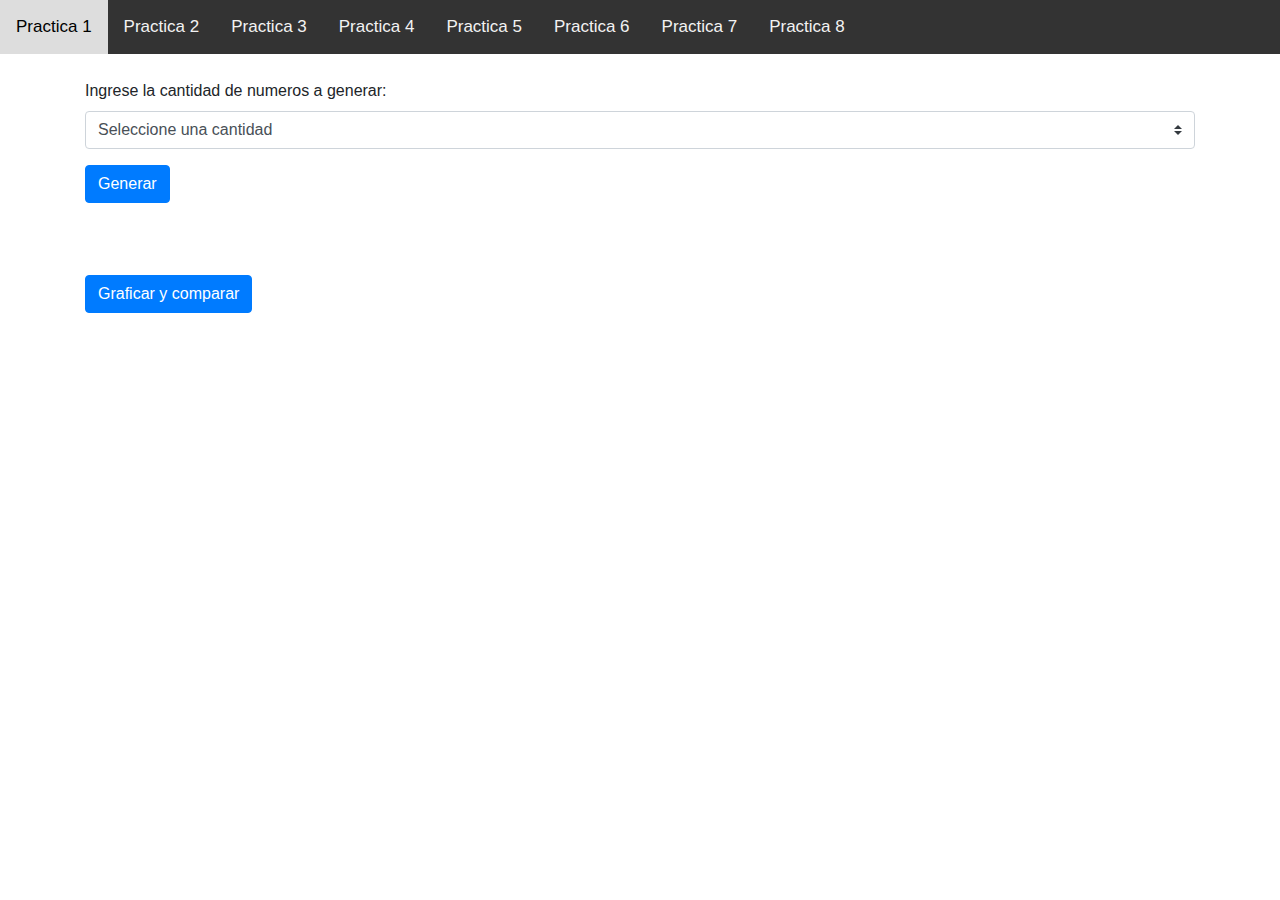
<file: index.html>
<!DOCTYPE html>
<html>
<head>
	<title>Analisis de Algoritmos</title>
	<meta name="viewport" content="width=device-width, initial-scale=1">
	<link rel="stylesheet" type="text/css" href="./css/font-awesome-4.7.0/css/font-awesome.min.css">
	<link rel="stylesheet" type="text/css" href="./css/bootstrap.min.css">
	<link rel="stylesheet" type="text/css" href="./css/navbar.css">
	<link rel="stylesheet" type="text/css" href="./css/styles.css">
	<link rel="shortcut icon" type="image/x-icon" href="./favicon.ico"> 
</head>
<body>

	<div class="topnav" id="myTopnav">
	  <a href="index.html" class="active">Practica 1</a>
	  <a href="p2.html">Practica 2</a>
	  <a href="p3.html">Practica 3</a>
	  <a href="p4.html">Practica 4</a>
	  <a href="p5.html">Practica 5</a>
	  <a href="p6.html">Practica 6</a>
	  <a href="p7.html">Practica 7</a>
	  <a href="p8.html">Practica 8</a>
	  <a href="javascript:void(0);" class="icon" onclick="myFunction()">
	    <i class="fa fa-bars"></i>
	  </a>
	</div>	

	<div class="container">
		<label>Ingrese la cantidad de numeros a generar:</label>
		<div class="form-group">
		    <select class="custom-select" id="cantidadAleatorios" required>
				<option value="">Seleccione una cantidad</option>
				<option value="100">100</option>
				<option value="1000">1000</option>
				<option value="10000">10000</option>
				<option value="100000">100000</option>
				<option value="1000000">1000000</option>
			</select>
		</div>
		<button type="button" class="btn btn-primary" onclick="generar($('#cantidadAleatorios').val());">Generar</button><br><br>

		<div id="arrayGenerado" style="max-height: 150px;overflow: scroll;"></div>
		<button id="btnOrdenar" type="button" class="btn btn-primary" onclick="ordenar();" style="display: none">Ordenar</button><br><br>

		<div id="arrayOrdenadoBubble" style="max-height: 150px;overflow: scroll;"></div>
		<div id="arrayOrdenadoBubbleTime"></div>

		<div id="arrayOrdenadoMerge" style="max-height: 150px;overflow: scroll;"></div>
		<div id="arrayOrdenadoMergeTime"></div>

		<button type="button" class="btn btn-primary" onclick="graficar();">Graficar y comparar</button><br><br>

		<div class="row">
			<div class="col col-lg-4 col-md-4 col-sm-2">
				<div id="graficas" style="height: 250px;display: none"></div>
			</div>
		</div>
	</div>
	<script src="./js/jquery-3.3.1.slim.min.js"></script>
	<script src="./js/moment.min.js"></script>
	<script src="./js/raphael-min.js"></script>
	<script src="./js/morris.min.js"></script>
	<script src="./js/navbar.js"></script>
	<script src="./js/myJs.js"></script>
</body>
</html>
</file>
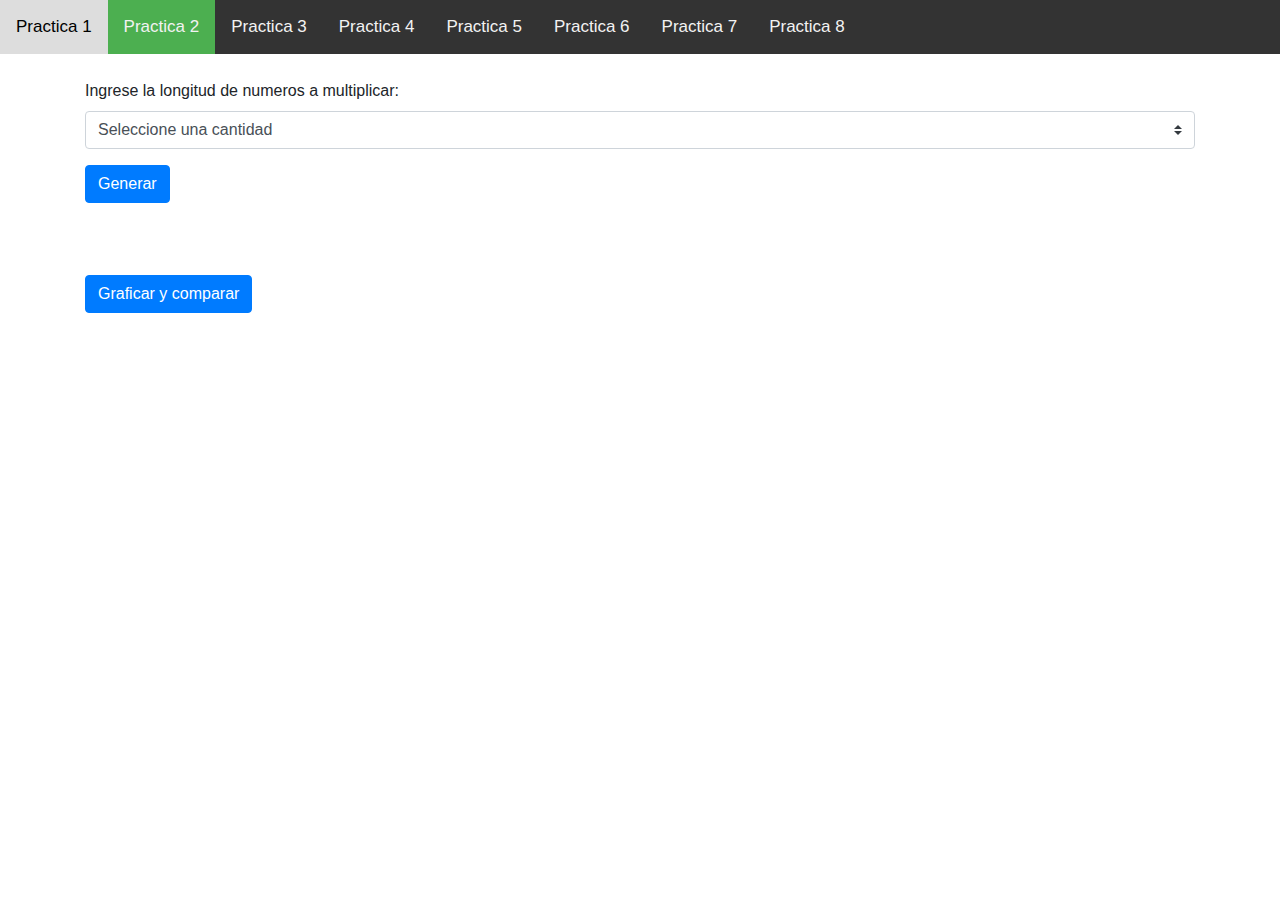
<file: p2.html>
<!DOCTYPE html>
<html>
<head>
	<title>Analisis de Algoritmos</title>
	<meta name="viewport" content="width=device-width, initial-scale=1">
	<link rel="stylesheet" type="text/css" href="./css/font-awesome-4.7.0/css/font-awesome.min.css">
	<link rel="stylesheet" type="text/css" href="./css/bootstrap.min.css">
	<link rel="stylesheet" type="text/css" href="./css/navbar.css">
	<link rel="stylesheet" type="text/css" href="./css/styles.css">
	<link rel="shortcut icon" type="image/x-icon" href="./favicon.ico"> 
</head>
<body>

	<div class="topnav" id="myTopnav">
	  <a href="index.html">Practica 1</a>
	  <a href="p2.html" class="active">Practica 2</a>
	  <a href="p3.html">Practica 3</a>
	  <a href="p4.html">Practica 4</a>
	  <a href="p5.html">Practica 5</a>
	  <a href="p6.html">Practica 6</a>
	  <a href="p7.html">Practica 7</a>
	  <a href="p8.html">Practica 8</a>
	  <a href="javascript:void(0);" class="icon" onclick="myFunction()">
	    <i class="fa fa-bars"></i>
	  </a>
	</div>	

	<div class="container">
		<label>Ingrese la longitud de numeros a multiplicar:</label>
		<div class="form-group">
		    <select class="custom-select" id="cantidadAleatorios" required>
				<option value="">Seleccione una cantidad</option>
				<option value="128">128</option>
				<option value="256">256</option>
				<option value="512">512</option>
				<option value="1024">1024</option>
				<option value="2048">2048</option>
				<option value="4096">4096</option>
				<option value="8192">8192</option>
				<option value="16384">16384</option>
				<option value="131072">131072</option>
				<option value="1048576">1048576</option>
			</select>
		</div>
		<button type="button" class="btn btn-primary" onclick="generar($('#cantidadAleatorios').val());">Generar</button><br><br>

		<div id="numero1" style="max-height: 150px;overflow: scroll;"></div>
		<div id="numero2" style="max-height: 150px;overflow: scroll;"></div>

		<button id="btnMultiplicar" type="button" class="btn btn-primary" onclick="multiplicar();" style="display: none">Multiplicar</button><br><br>

		<div id="resultadoOrdinario" style="max-height: 150px;overflow: scroll;"></div>
		<div id="resultadoOrdinarioTime"></div>

		<div id="resultadoKaratsuba" style="max-height: 150px;overflow: scroll;"></div>
		<div id="resultadoKaratsubaTime"></div>

		<button type="button" class="btn btn-primary" onclick="graficar();">Graficar y comparar</button><br><br>

		<div class="row">
			<div class="col col-lg-4 col-md-4 col-sm-2">
				<div id="graficas" style="height: 250px;display: none"></div>
			</div>
		</div>
	</div>
	<script src="./js/jquery-3.3.1.slim.min.js"></script>
	<script src="./js/moment.min.js"></script>
	<script src="./js/raphael-min.js"></script>
	<script src="./js/morris.min.js"></script>
	<script src="./js/navbar.js"></script>
	<script src="./js/myJs2.js"></script>
</body>
</html>
</file>
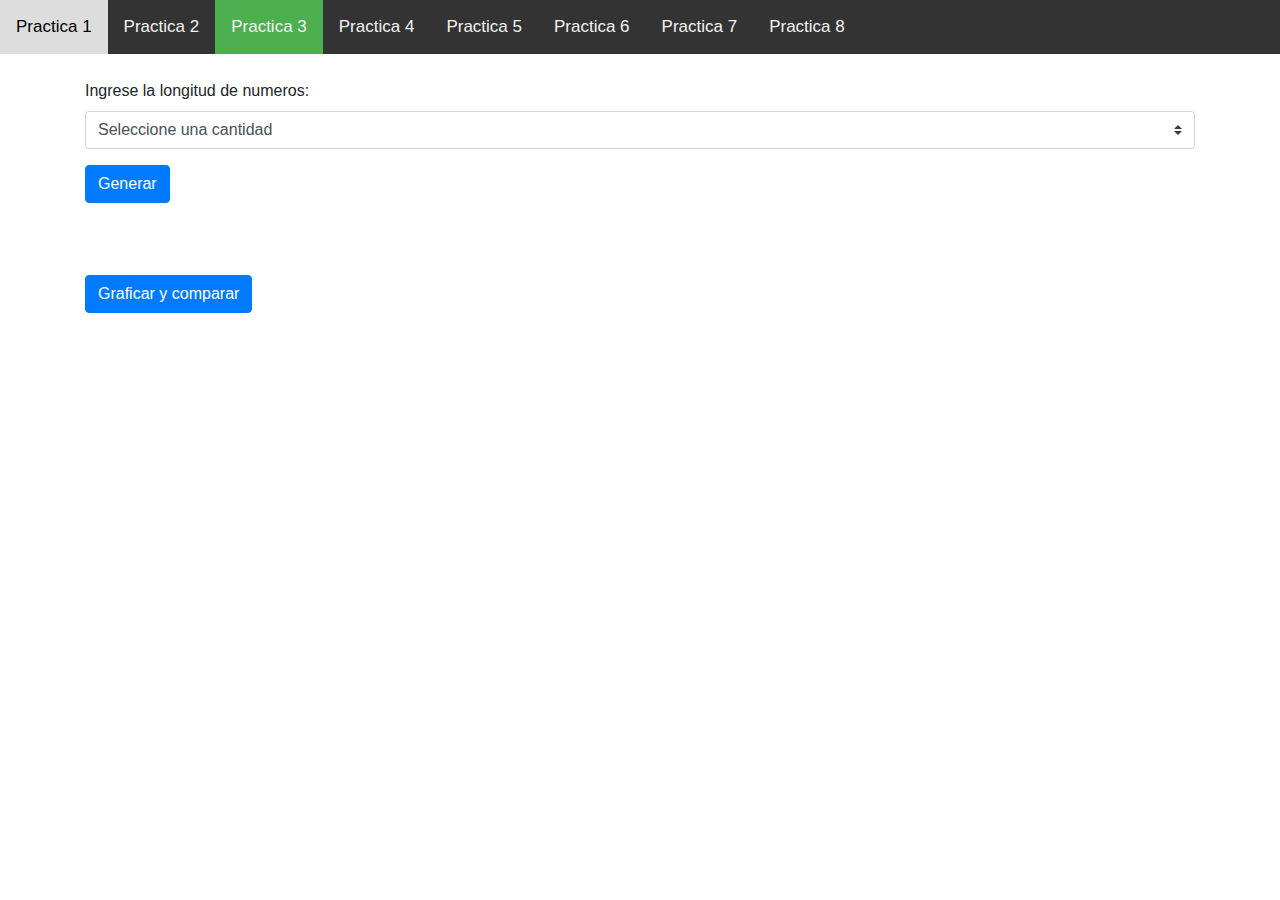
<file: p3.html>
<!DOCTYPE html>
<html>
<head> 
	<title>Analisis de Algoritmos</title>
	<meta name="viewport" content="width=device-width, initial-scale=1">
	<link rel="stylesheet" type="text/css" href="./css/font-awesome-4.7.0/css/font-awesome.min.css">
	<link rel="stylesheet" type="text/css" href="./css/bootstrap.min.css">
	<link rel="stylesheet" type="text/css" href="./css/navbar.css">
	<link rel="stylesheet" type="text/css" href="./css/styles.css">
	<link rel="shortcut icon" type="image/x-icon" href="./favicon.ico"> 
</head> 
<body>

	<div class="topnav" id="myTopnav">
	  <a href="index.html">Practica 1</a> 
	  <a href="p2.html">Practica 2</a>
	  <a href="p3.html" class="active">Practica 3</a>
	  <a href="p4.html">Practica 4</a>
	  <a href="p5.html">Practica 5</a>
	  <a href="p6.html">Practica 6</a>
	  <a href="p7.html">Practica 7</a>
	  <a href="p8.html">Practica 8</a>
	  <a href="javascript:void(0);" class="icon" onclick="myFunction()">
	    <i class="fa fa-bars"></i> 
	  </a>
	</div>	

	<div class="container">
		<label>Ingrese la longitud de numeros:</label>
		<div class="form-group">
		    <select class="custom-select" id="cantidadAleatorios" required>
				<option value="">Seleccione una cantidad</option>
				<option value="2">2</option>
				<option value="4">4</option>
				<option value="8">8</option>
				<option value="128">128</option>
				<option value="256">256</option>
				<option value="512">512</option>
				<option value="1024">1024</option>
				<option value="2048">2048</option>
				<option value="4096">4096</option>
				<option value="8192">8192</option>
				<option value="16384">16384</option>
				<option value="131072">131072</option>
				<option value="1048576">1048576</option>
			</select>
		</div>
		<button type="button" class="btn btn-primary" onclick="generar($('#cantidadAleatorios').val());">Generar</button><br><br>

		<div id="arrayGenerado" style="max-height: 150px;overflow: scroll;"></div>

		<button id="btnCalcularTransformadas" type="button" class="btn btn-primary" onclick="calcularTransformadas();" style="display: none">Calcular Transformadas</button><br><br>

		<div id="resultadoDiscreto" style="max-height: 150px;overflow: scroll"></div>
		<div id="resultadoDiscretoTime"></div>

		<div id="resultadoRapido" style="max-height: 150px;overflow: scroll;"></div>
		<div id="resultadoRapidoTime"></div>

		<button type="button" class="btn btn-primary" onclick="graficar();">Graficar y comparar</button><br><br>

		<div class="row">
			<div class="col col-lg-4 col-md-4 col-sm-2">
				<div id="graficas" style="height: 250px;display: none"></div>
			</div>
		</div>
	</div>
	<script src="./js/jquery-3.3.1.slim.min.js"></script>
	<script src="./js/moment.min.js"></script>
	<script src="./js/raphael-min.js"></script>
	<script src="./js/morris.min.js"></script>
	<script src="./js/navbar.js"></script>
	<script src="./js/myJs3.js"></script>
</body>
</html>
</file>
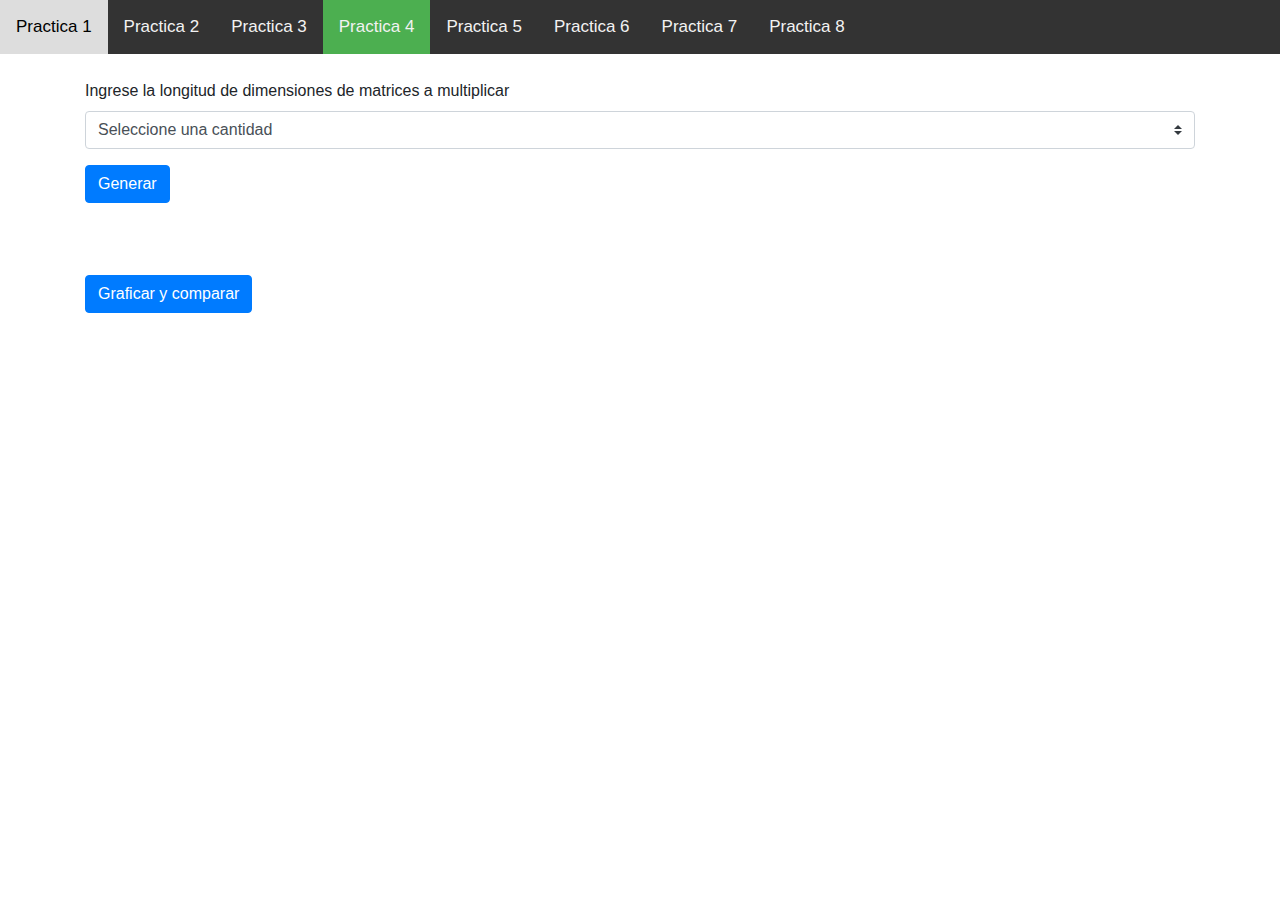
<file: p4.html>
<!DOCTYPE html>
<html>
<head>
	<title>Analisis de Algoritmos</title>
	<meta name="viewport" content="width=device-width, initial-scale=1">
	<link rel="stylesheet" type="text/css" href="./css/font-awesome-4.7.0/css/font-awesome.min.css">
	<link rel="stylesheet" type="text/css" href="./css/bootstrap.min.css">
	<link rel="stylesheet" type="text/css" href="./css/navbar.css">
	<link rel="stylesheet" type="text/css" href="./css/styles.css">
	<link rel="shortcut icon" type="image/x-icon" href="./favicon.ico"> 
</head> 
<body>

	<div class="topnav" id="myTopnav"> 
	  <a href="index.html">Practica 1</a>
	  <a href="p2.html">Practica 2</a>
	  <a href="p3.html">Practica 3</a>
	  <a href="p4.html" class="active">Practica 4</a>
	  <a href="p5.html">Practica 5</a>
	  <a href="p6.html">Practica 6</a>
	  <a href="p7.html">Practica 7</a>
	  <a href="p8.html">Practica 8</a>
	  <a href="javascript:void(0);" class="icon" onclick="myFunction()">
	    <i class="fa fa-bars"></i>
	  </a>
	</div>	

	<div class="container">
		<label>Ingrese la longitud de dimensiones de matrices a multiplicar</label>
		<div class="form-group">
		    <select class="custom-select" id="cantidadAleatorios" required>
				<option value="">Seleccione una cantidad</option>
				<option value="4">4</option>
				<option value="6">6</option>
				<option value="8">8</option>
				<option value="10">10</option>
				<option value="15">15</option>
				<option value="18">18</option>
				<option value="20">20</option>
				<option value="30">30</option>
				<option value="40">40</option>
				<option value="50">50</option>
				<option value="60">60</option>
				<option value="70">70</option>
				<option value="80">80</option>
				<option value="90">90</option>
				<option value="100">100</option>
				<option value="1000">1000</option>
				<option value="2000">2000</option>
				<option value="10000">10000</option>
				<option value="100000">100000</option>
				<option value="1000000">1000000</option>
			</select>
		</div>
		<button type="button" class="btn btn-primary" onclick="generar($('#cantidadAleatorios').val());">Generar</button><br><br>

		<div id="arrayGenerado" style="max-height: 150px;overflow: scroll;"></div>

		<button id="btnMultiplicar" type="button" class="btn btn-primary" onclick="multiplicar();" style="display: none">Multiplicar</button><br><br>

		<div id="resultadoDivideVenceras" style="max-height: 150px;overflow: scroll;"></div>
		<div id="resultadoDivideVencerasTime"></div>

		<div id="resultadoDinamico" style="max-height: 150px;overflow: scroll;"></div>
		<div id="resultadoDinamicoTime"></div>

		<button type="button" class="btn btn-primary" onclick="graficar();">Graficar y comparar</button><br><br>

		<div class="row">
			<div class="col col-lg-4 col-md-4 col-sm-2">
				<div id="graficas" style="height: 250px;display: none"></div>
			</div>
		</div>

	</div>
	<script src="./js/jquery-3.3.1.slim.min.js"></script>
	<script src="./js/moment.min.js"></script>
	<script src="./js/raphael-min.js"></script>
	<script src="./js/morris.min.js"></script>
	<script src="./js/navbar.js"></script>
	<script src="./js/myJs4.js"></script>
</body>
</html>
</file>
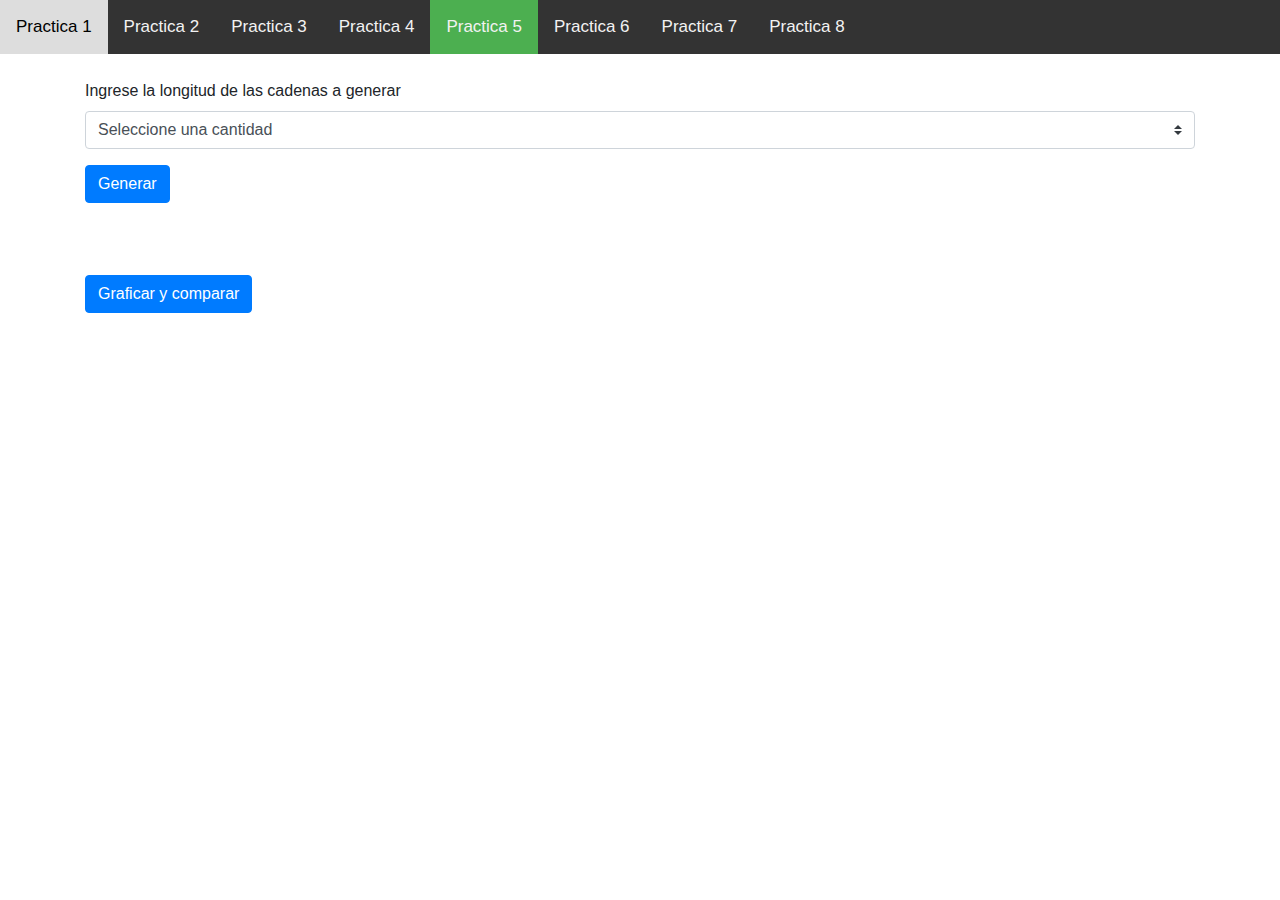
<file: p5.html>
<!DOCTYPE html>
<html> 
<head>
	<title>Analisis de Algoritmos</title>
	<meta name="viewport" content="width=device-width, initial-scale=1">
	<link rel="stylesheet" type="text/css" href="./css/font-awesome-4.7.0/css/font-awesome.min.css">
	<link rel="stylesheet" type="text/css" href="./css/bootstrap.min.css">
	<link rel="stylesheet" type="text/css" href="./css/navbar.css">
	<link rel="stylesheet" type="text/css" href="./css/styles.css">
	<link rel="shortcut icon" type="image/x-icon" href="./favicon.ico"> 
</head> 
<body>

	<div class="topnav" id="myTopnav">
	  <a href="index.html">Practica 1</a>
	  <a href="p2.html">Practica 2</a>
	  <a href="p3.html">Practica 3</a>
	  <a href="p4.html">Practica 4</a>
	  <a href="p5.html" class="active">Practica 5</a>
	  <a href="p6.html">Practica 6</a>
	  <a href="p7.html">Practica 7</a>
	  <a href="p8.html">Practica 8</a>
	  <a href="javascript:void(0);" class="icon" onclick="myFunction()">
	    <i class="fa fa-bars"></i>
	  </a>
	</div>	

	<div class="container">
		<label>Ingrese la longitud de las cadenas a generar</label>
		<div class="form-group">
		    <select class="custom-select" id="cantidadAleatorios" required>
				<option value="">Seleccione una cantidad</option>
				<option value="5">5</option>
				<option value="10">10</option>
				<option value="20">20</option>
				<option value="50">50</option>
				<option value="100">100</option>
				<option value="1000">1000</option>
				<option value="2000">2000</option>
				<option value="3000">3000</option>
				<option value="4000">4000</option>
				<option value="5000">5000</option>
				<option value="6000">6000</option>
				<option value="7000">7000</option>
				<option value="8000">8000</option>
				<option value="9000">9000</option>
				<option value="10000">10000</option>
				<option value="100000">100000</option>
				<option value="1000000">1000000</option>
			</select>
		</div>
		<button type="button" class="btn btn-primary" onclick="generar($('#cantidadAleatorios').val());">Generar</button><br><br>

		<div id="stringR" style="max-height: 150px;overflow: scroll;"></div>
		<div id="stringL" style="max-height: 150px;overflow: scroll;"></div>

		<button id="btnCalcular" type="button" class="btn btn-primary" onclick="calcular();" style="display: none">Multiplicar</button><br><br>

		<div id="resultadoDivideVenceras" style="max-height: 150px;overflow: scroll;"></div>
		<div id="resultadoDivideVencerasTime"></div>

		<div id="resultadoDinamico" style="max-height: 150px;overflow: scroll;"></div>
		<div id="resultadoDinamicoTime"></div>


		<button type="button" class="btn btn-primary" onclick="graficar();">Graficar y comparar</button><br><br>

		<div class="row">
			<div class="col col-lg-4 col-md-4 col-sm-2">
				<div id="graficas" style="height: 250px;display: none"></div>
			</div>
		</div>

	</div>
	<script src="./js/jquery-3.3.1.slim.min.js"></script>
	<script src="./js/moment.min.js"></script>
	<script src="./js/raphael-min.js"></script>
	<script src="./js/morris.min.js"></script>
	<script src="./js/navbar.js"></script>
	<script src="./js/myJs5.js"></script>
</body>
</html>
</file>
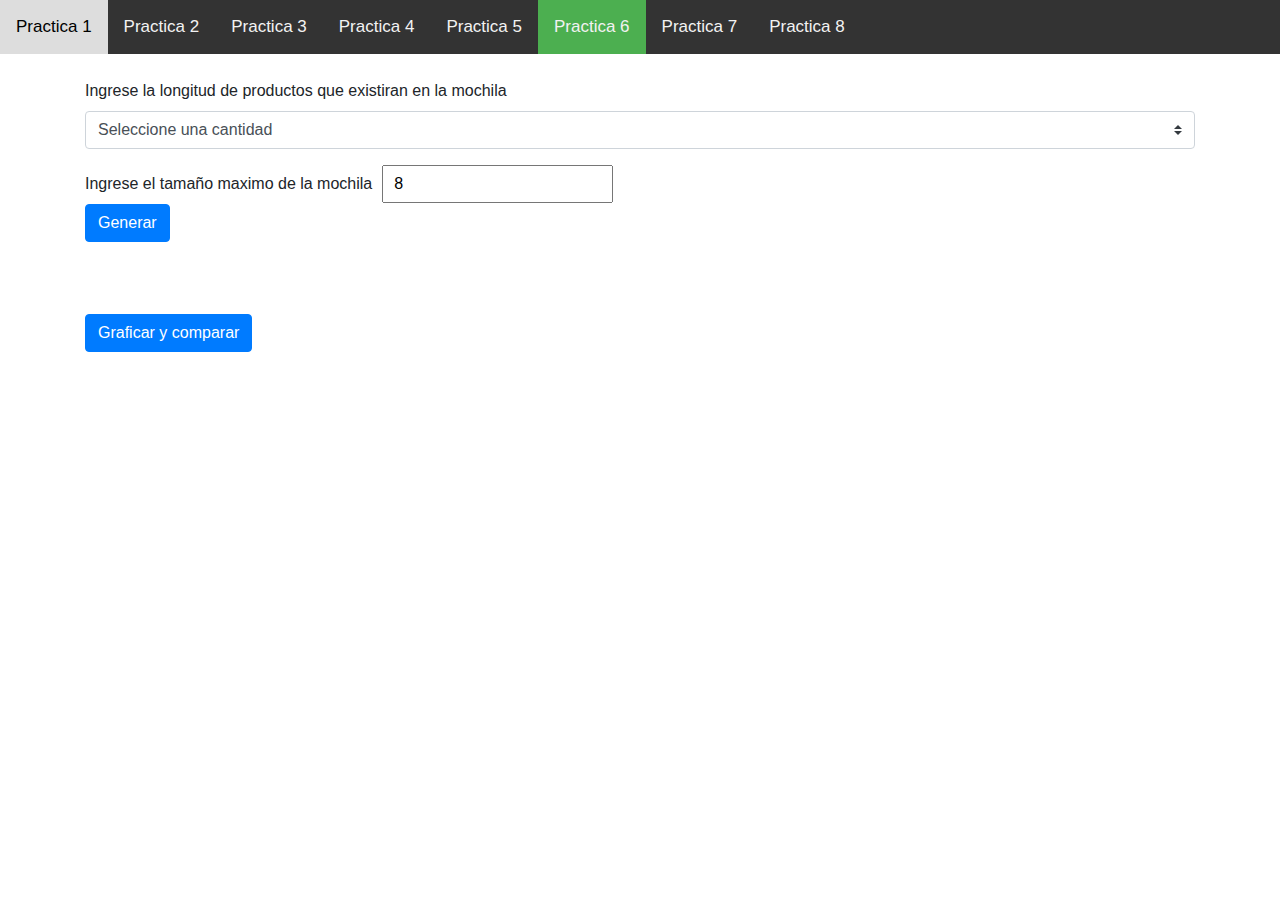
<file: p6.html>
<!DOCTYPE html>
<html>
<head> 
	<title>Analisis de Algoritmos</title>
	<meta name="viewport" content="width=device-width, initial-scale=1">
	<link rel="stylesheet" type="text/css" href="./css/font-awesome-4.7.0/css/font-awesome.min.css">
	<link rel="stylesheet" type="text/css" href="./css/bootstrap.min.css">
	<link rel="stylesheet" type="text/css" href="./css/navbar.css">
	<link rel="stylesheet" type="text/css" href="./css/styles.css">
	<link rel="shortcut icon" type="image/x-icon" href="./favicon.ico"> 
</head> 
<body>

	<div class="topnav" id="myTopnav">
	  <a href="index.html">Practica 1</a>
	  <a href="p2.html">Practica 2</a>
	  <a href="p3.html">Practica 3</a>
	  <a href="p4.html">Practica 4</a>
	  <a href="p5.html">Practica 5</a>
	  <a href="p6.html" class="active">Practica 6</a>
	  <a href="p7.html">Practica 7</a>
	  <a href="p8.html">Practica 8</a>
	  <a href="javascript:void(0);" class="icon" onclick="myFunction()">
	    <i class="fa fa-bars"></i>
	  </a>
	</div>	

	<div class="container">
		<label>Ingrese la longitud de productos que existiran en la mochila</label>
		<div class="form-group">
		    <select class="custom-select" id="cantidadAleatorios" required>
				<option value="">Seleccione una cantidad</option>
				<option value="4">4</option>
				<option value="6">6</option>
				<option value="8">8</option>
				<option value="10">10</option>
				<option value="12">12</option>
				<option value="14">14</option>
				<option value="16">16</option>
				<option value="18">18</option>
				<option value="20">20</option>
				<option value="31">31</option>
				<option value="100">100</option>
				<option value="1000">1000</option>
				<option value="10000">10000</option>
				<option value="100000">100000</option>
				<option value="1000000">1000000</option>
			</select>
		</div>
		<label>Ingrese el tamaño maximo de la mochila </label>
		<input type="number" id="Wmax" value="8"><br>

		<button type="button" class="btn btn-primary" onclick="generar($('#cantidadAleatorios').val(),$('#Wmax').val());">Generar</button><br><br>

		<div id="ganancias" style="max-height: 150px;overflow: scroll;"></div>
		<div id="pesos" style="max-height: 150px;overflow: scroll;"></div>

		<button id="btnCalcular" type="button" class="btn btn-primary" onclick="calcular();" style="display: none">Calcular</button><br><br>

		<div id="resultadoFuerza" style="max-height: 150px;overflow: scroll;"></div>
		<div id="resultadoFuerzaTime"></div>

		<div id="resultadoDinamico" style="max-height: 150px;overflow: scroll;"></div>
		<div id="resultadoDinamicoTime"></div>

		<button type="button" class="btn btn-primary" onclick="graficar();">Graficar y comparar</button><br><br>

		<div class="row">
			<div class="col col-lg-4 col-md-4 col-sm-2">
				<div id="graficas" style="height: 250px;display: none"></div>
			</div>
		</div>

	</div>
	<script src="./js/jquery-3.3.1.slim.min.js"></script>
	<script src="./js/moment.min.js"></script>
	<script src="./js/raphael-min.js"></script>
	<script src="./js/morris.min.js"></script>
	<script src="./js/navbar.js"></script>
	<script src="./js/myJs6.js"></script>
</body>
</html>
</file>
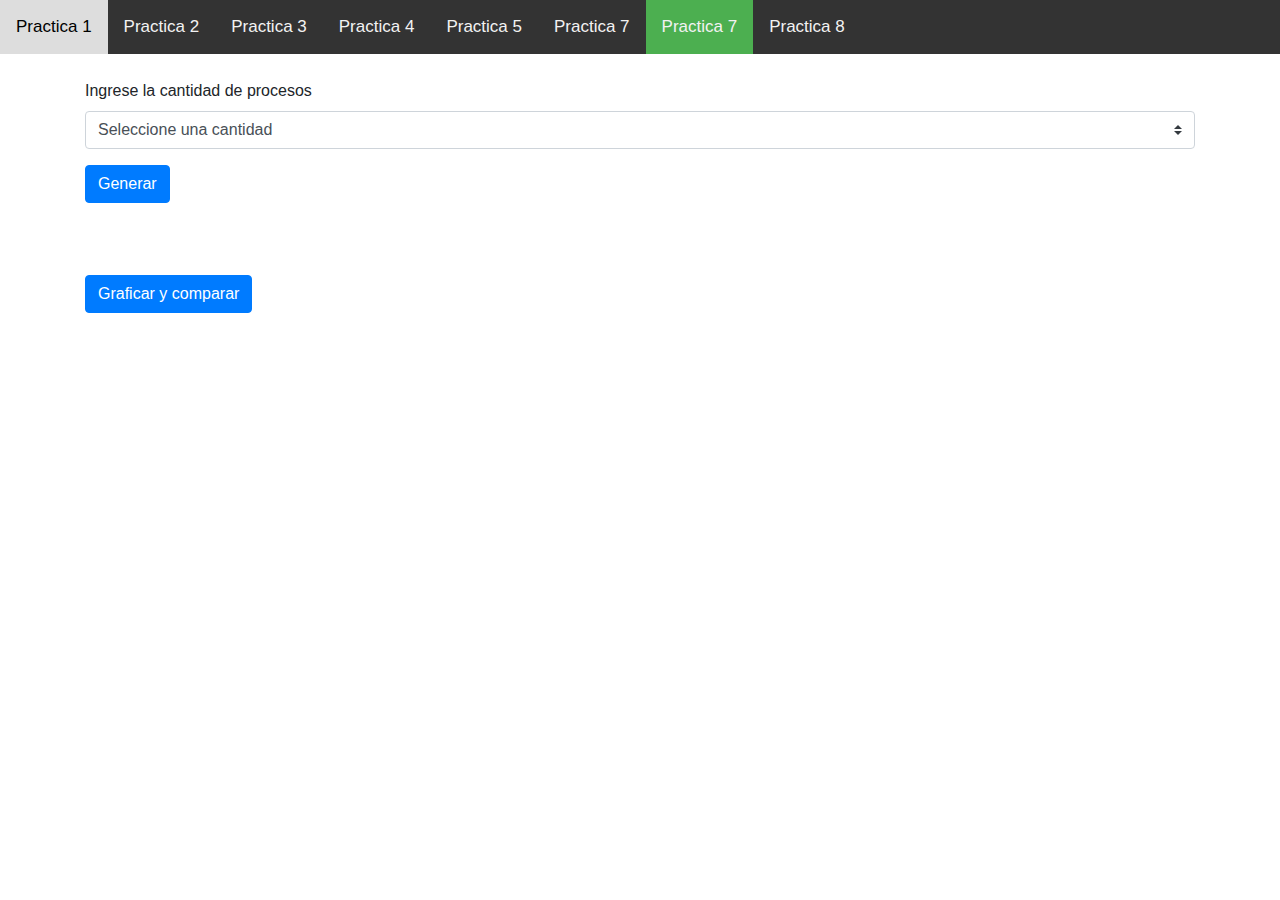
<file: p7.html>
<!DOCTYPE html>
<html>
<head> 
	<title>Analisis de Algoritmos</title>
	<meta name="viewport" content="width=device-width, initial-scale=1">
	<link rel="stylesheet" type="text/css" href="./css/font-awesome-4.7.0/css/font-awesome.min.css">
	<link rel="stylesheet" type="text/css" href="./css/bootstrap.min.css">
	<link rel="stylesheet" type="text/css" href="./css/navbar.css">
	<link rel="stylesheet" type="text/css" href="./css/styles.css">
	<link rel="shortcut icon" type="image/x-icon" href="./favicon.ico"> 
</head> 
<body>

	<div class="topnav" id="myTopnav">
	  <a href="index.html">Practica 1</a>
	  <a href="p2.html">Practica 2</a>
	  <a href="p3.html">Practica 3</a>
	  <a href="p4.html">Practica 4</a>
	  <a href="p5.html">Practica 5</a>
	  <a href="p6.html">Practica 7</a>
	  <a href="p7.html" class="active">Practica 7</a>
	  <a href="p8.html">Practica 8</a>
	  <a href="javascript:void(0);" class="icon" onclick="myFunction()">
	    <i class="fa fa-bars"></i>
	  </a>
	</div>	

	<div class="container">
		<label>Ingrese la cantidad de procesos</label>
		<div class="form-group">
		    <select class="custom-select" id="cantidadAleatorios" required>
				<option value="">Seleccione una cantidad</option>
				<option value="4">4</option>
				<option value="6">6</option>
				<option value="8">8</option>
				<option value="10">10</option>
				<option value="12">12</option>
				<option value="14">14</option>
				<option value="16">16</option>
				<option value="18">18</option>
				<option value="20">20</option>
				<option value="31">31</option>
				<option value="100">100</option>
				<option value="1000">1000</option>
				<option value="10000">10000</option>
				<option value="100000">100000</option>
				<option value="1000000">1000000</option>
			</select>
		</div>

		<button type="button" class="btn btn-primary" onclick="generar($('#cantidadAleatorios').val());">Generar</button><br><br>

		<div id="procesos" style="max-height: 150px;overflow: scroll;"></div>

		<button id="btnCalcular" type="button" class="btn btn-primary" onclick="calcular();" style="display: none">Calcular</button><br><br>

		<div id="resultadoFuerza" style="max-height: 150px;overflow: scroll;"></div>
		<div id="resultadoFuerzaTime"></div>

		<div id="resultadoVorazProcesos" style="max-height: 150px;overflow: scroll;"></div>
		<div id="resultadoVorazProcesosTiempo" style="max-height: 150px;overflow: scroll;"></div>
		<div id="resultadoVorazTime"></div>

		<button type="button" class="btn btn-primary" onclick="graficar();">Graficar y comparar</button><br><br>

		<div class="row">
			<div class="col col-lg-4 col-md-4 col-sm-2">
				<div id="graficas" style="height: 250px;display: none"></div>
			</div>
		</div>

	</div>
	<script src="./js/jquery-3.3.1.slim.min.js"></script>
	<script src="./js/moment.min.js"></script>
	<script src="./js/raphael-min.js"></script>
	<script src="./js/morris.min.js"></script>
	<script src="./js/navbar.js"></script>
	<script src="./js/myJs7.js"></script>
</body>
</html>
</file>
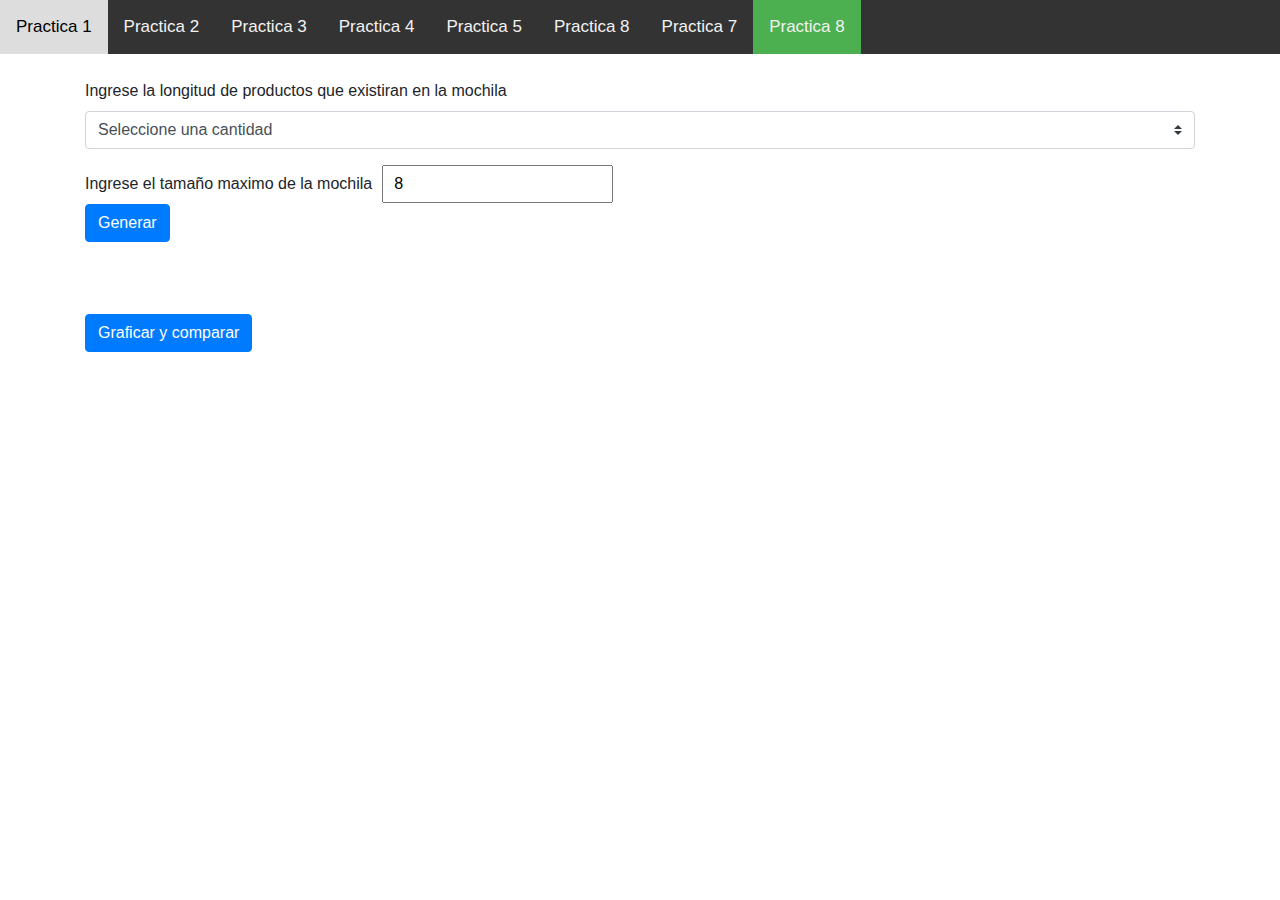
<file: p8.html>
<!DOCTYPE html>
<html>
<head> 
	<title>Analisis de Algoritmos</title>
	<meta name="viewport" content="width=device-width, initial-scale=1">
	<link rel="stylesheet" type="text/css" href="./css/font-awesome-4.7.0/css/font-awesome.min.css">
	<link rel="stylesheet" type="text/css" href="./css/bootstrap.min.css">
	<link rel="stylesheet" type="text/css" href="./css/navbar.css">
	<link rel="stylesheet" type="text/css" href="./css/styles.css">
	<link rel="shortcut icon" type="image/x-icon" href="./favicon.ico"> 
</head> 
<body>

	<div class="topnav" id="myTopnav">
	  <a href="index.html">Practica 1</a>
	  <a href="p2.html">Practica 2</a>
	  <a href="p3.html">Practica 3</a>
	  <a href="p4.html">Practica 4</a>
	  <a href="p5.html">Practica 5</a>
	  <a href="p6.html">Practica 8</a>
	  <a href="p7.html">Practica 7</a>
	  <a href="p8.html" class="active">Practica 8</a>
	  <a href="javascript:void(0);" class="icon" onclick="myFunction()">
	    <i class="fa fa-bars"></i>
	  </a>
	</div>	

	<div class="container">
		<label>Ingrese la longitud de productos que existiran en la mochila</label>
		<div class="form-group">
		    <select class="custom-select" id="cantidadAleatorios" required>
				<option value="">Seleccione una cantidad</option>
				<option value="4">4</option>
				<option value="6">6</option>
				<option value="8">8</option>
				<option value="10">10</option>
				<option value="12">12</option>
				<option value="14">14</option>
				<option value="16">16</option>
				<option value="18">18</option>
				<option value="20">20</option>
				<option value="31">31</option>
				<option value="100">100</option>
				<option value="1000">1000</option>
				<option value="10000">10000</option>
				<option value="100000">100000</option>
				<option value="1000000">1000000</option>
			</select>
		</div>
		<label>Ingrese el tamaño maximo de la mochila </label>
		<input type="number" id="Wmax" value="8"><br>

		<button type="button" class="btn btn-primary" onclick="generar($('#cantidadAleatorios').val(),$('#Wmax').val());">Generar</button><br><br>

		<div id="ganancias" style="max-height: 150px;overflow: scroll;"></div>
		<div id="pesos" style="max-height: 150px;overflow: scroll;"></div>

		<button id="btnCalcular" type="button" class="btn btn-primary" onclick="calcular();" style="display: none">Calcular</button><br><br>

		<div id="resultadoFuerza" style="max-height: 150px;overflow: scroll;"></div>
		<div id="resultadoFuerzaTime"></div>

		<div id="resultadoDinamico" style="max-height: 150px;overflow: scroll;"></div>
		<div id="resultadoDinamicoTime"></div>

		<button type="button" class="btn btn-primary" onclick="graficar();">Graficar y comparar</button><br><br>

		<div class="row">
			<div class="col col-lg-4 col-md-4 col-sm-2">
				<div id="graficas" style="height: 250px;display: none"></div>
			</div>
		</div>

	</div>
	<script src="./js/jquery-3.3.1.slim.min.js"></script>
	<script src="./js/moment.min.js"></script>
	<script src="./js/raphael-min.js"></script>
	<script src="./js/morris.min.js"></script>
	<script src="./js/navbar.js"></script>
	<script src="./js/myJs8.js"></script>
</body>
</html>
</file>
<file: css/navbar.css>
/* Add a black background color to the top navigation */
.topnav {
  background-color: #333;
  overflow: hidden;
}

/* Style the links inside the navigation bar */
.topnav a {
  float: left;
  display: block;
  color: #f2f2f2;
  text-align: center;
  padding: 14px 16px;
  text-decoration: none;
  font-size: 17px;
}

/* Change the color of links on hover */
.topnav a:hover {
  background-color: #ddd;
  color: black;
}

/* Add an active class to highlight the current page */
.active {
  background-color: #4CAF50;
  color: white;
}

/* Hide the link that should open and close the topnav on small screens */
.topnav .icon {
  display: none;
}

/* When the screen is less than 600 pixels wide, hide all links, except for the first one ("Home"). Show the link that contains should open and close the topnav (.icon) */
@media screen and (max-width: 600px) {
  .topnav a:not(:first-child) {display: none;}
  .topnav a.icon {
    float: right;
    display: block;
  }
}

/* The "responsive" class is added to the topnav with JavaScript when the user clicks on the icon. This class makes the topnav look good on small screens (display the links vertically instead of horizontally) */
@media screen and (max-width: 600px) {
  .topnav.responsive {position: relative;}
  .topnav.responsive a.icon {
    position: absolute;
    right: 0;
    top: 0;
  }
  .topnav.responsive a {
    float: none;
    display: block;
    text-align: left;
  }
}
</file>
<file: css/styles.css>
html,body {
  width: 100%;
  height: 100%;
  margin: 0 auto;
  padding: 0 auto;
}
h1,h2,h3,h4,p,a,label{
  font-family: "Century Gothic", CenturyGothic, AppleGothic, sans-serif;
}

input{
  margin-left: 10px;
  padding: 5px 10px 5px 10px;
}

.container{
  width: 100%;
  display: table;
  margin-top: 25px;
}
</file>
